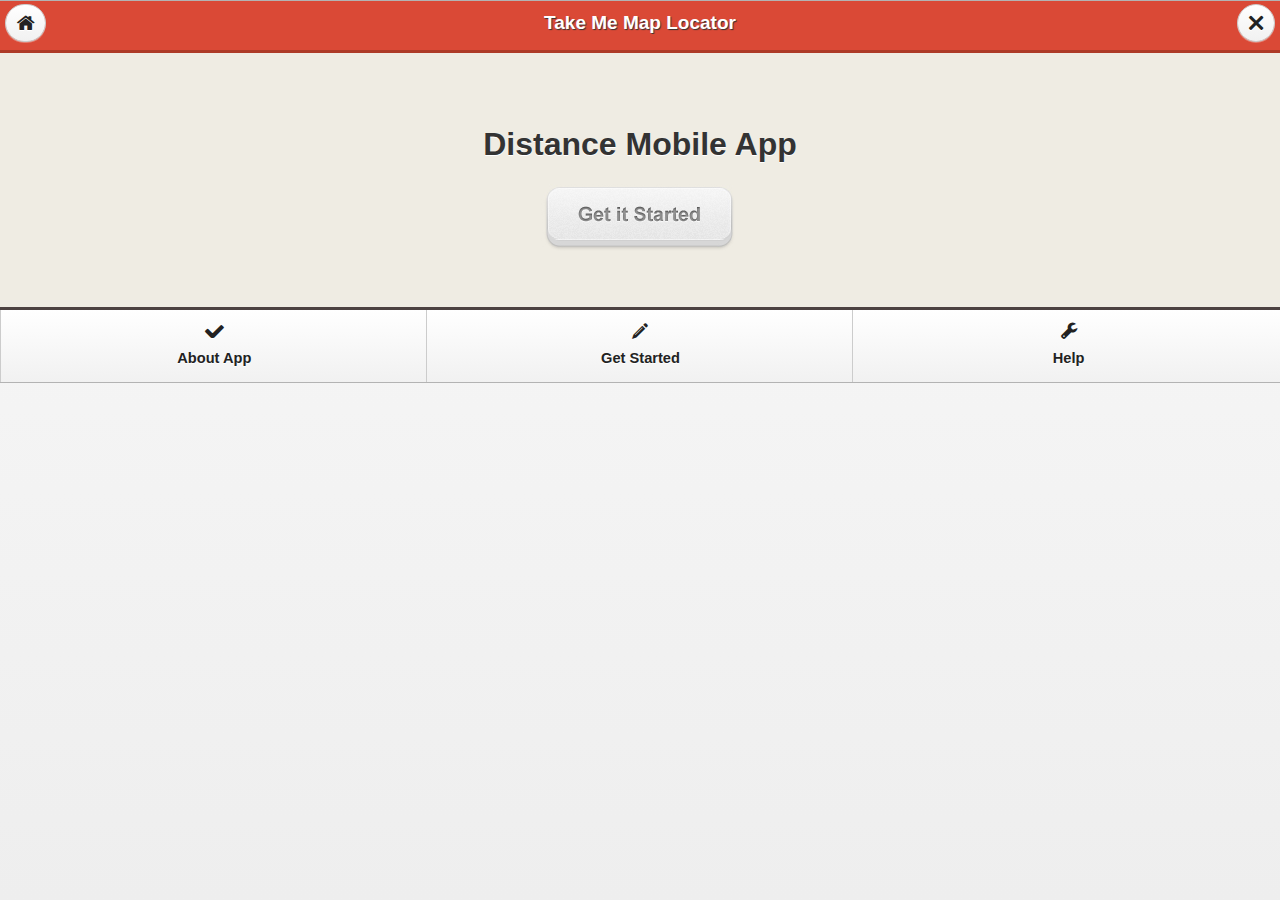
<file: index.html>
<!DOCTYPE html> 
<html> 
<head> 
	<title>Take Me - An HTML5 Direction App</title> 
	<meta name="viewport" content="width=device-width, initial-scale=1"> 
	<link rel="stylesheet" href="css/jquery.mobile-1.2.0.min.css" />
	<link rel="stylesheet" href="css/font-awesome.css" />
	<link rel="stylesheet" href="css/style.css" />
	<script src="js/jquery-1.8.2.min.js"></script>
	<script src="js/jquery.mobile-1.2.0.min.js"></script>
</head> 

<body id="body-paint"> 
	<div class="ui-header ui-bar-c ui-paint" data-role="header">
		<a href="index.html" data-transition="turn"><i class="icon-home"></i></a>
		<h1>Take Me Map Locator</h1>
		<a href="index.html" data-transition="turn"><i class="icon-remove"></i></a>
	</div>
	<div data-role="content" class="content-middle">
		<div class="middle-paint">
			<h1>Distance Mobile App</h1>
			<p><a href="map.php" data-transition="flip"><img src= "css/images/button.jpg" /></a></p>
		</div>
	</div> 
	<div class="ui-paint-footer ui-bar-c" data-role="footer"> 
		<div data-role="navbar" data-iconpos="top">
			<ul>
				<li><a href="#"><i class="icon-ok"></i><h3>About App</h3></a></li>
				<li><a href="map.php"><i class="icon-pencil"></i><h3>Get Started</h3></a></li>
				<li><a href="#"><i class="icon-wrench"></i><h3>Help</h3></a></li>
			</ul>
		</div><!-- /navbar -->
	</div> 
</body>

</html>
</file>
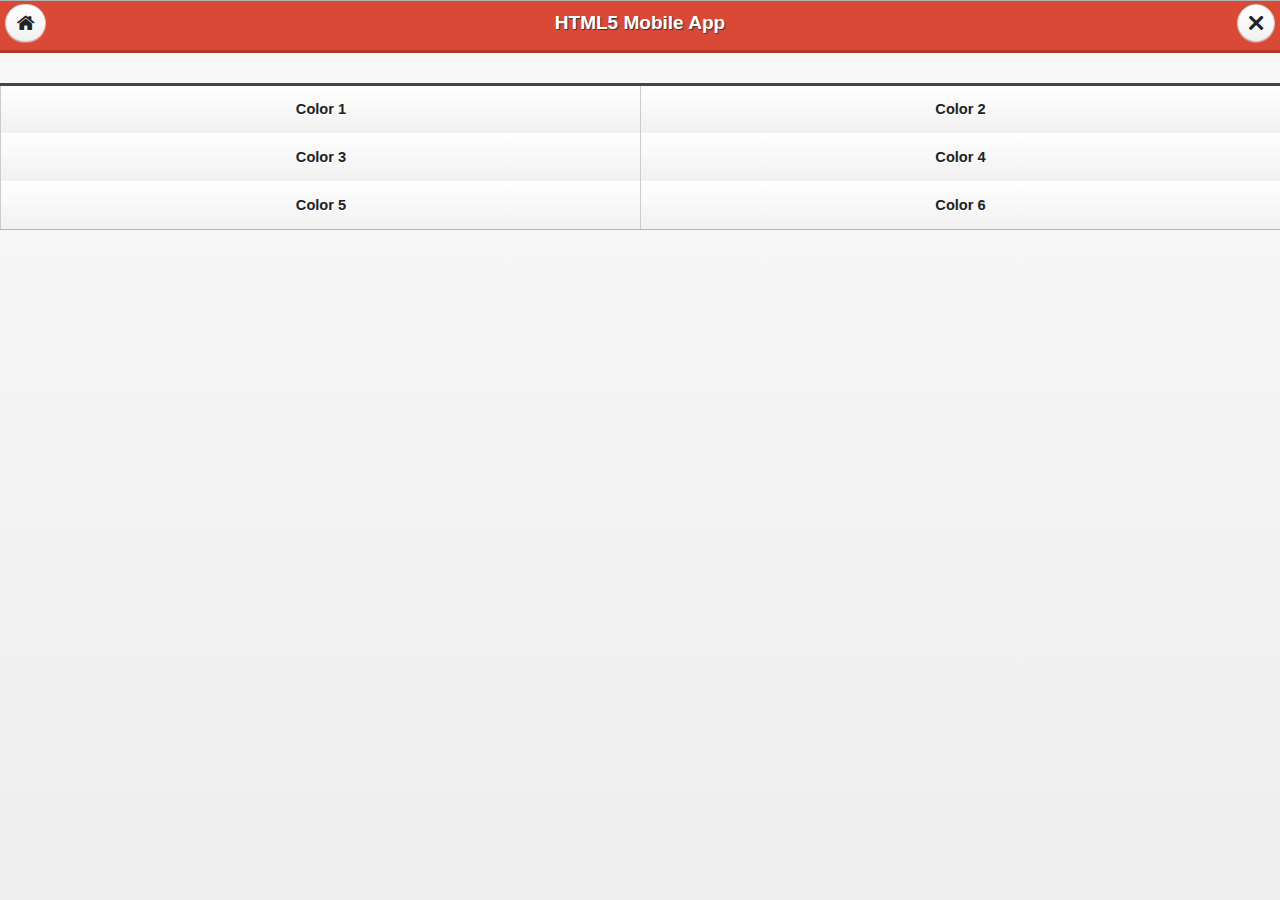
<file: map.html>
<!DOCTYPE html> 
<html> 
<head> 
	<title>A Drawing Application</title> 
	<meta name="viewport" content="width=device-width, initial-scale=1"> 
	<link rel="stylesheet" href="css/jquery.mobile-1.2.0.min.css" />
	<link rel="stylesheet" href="css/font-awesome.css" />
	<link rel="stylesheet" href="css/style.css" />
	<script src="js/jquery-1.8.2.min.js"></script>
	<script src="js/jquery.mobile-1.2.0.min.js"></script>
</head> 

<body id="body-paint"> 
	<div class="ui-header ui-bar-c ui-paint" data-role="header">
		<a href="index.html" data-transition="slidefade"><i class="icon-home"></i></a>
		<h1>HTML5 Mobile App</h1>
		<a href="index.html" data-transition="slidefade"><i class="icon-remove"></i></a>
	</div>
	<div class="middle-canvass" data-role="content">

	</div>
	<div class="ui-paint-footer ui-bar-c" data-role="footer"> 
		<div data-role="navbar" data-iconpos="top">
			<ul>
				<li><a href="#"><h3>Color 1</h3></a></li>
				<li><a href="#"><h3>Color 2</h3></a></li>
				<li><a href="#"><h3>Color 3</h3></a></li>
				<li><a href="#"><h3>Color 4</h3></a></li>
				<li><a href="#"><h3>Color 5</h3></a></li>
				<li><a href="#"><h3>Color 6</h3></a></li>
			</ul>
		</div><!-- /navbar -->
	</div> 
</body>

</html>
</file>
<file: css/style.css>
body.ui-mobile-viewport{}
body#body-paint{
	background: linear-gradient(#efece3, #efece3) repeat scroll 0 0 #efece3 !important;
}
.ui-paint{
    background: none repeat scroll 0 0 #da4936;
    border-bottom: 3px solid #ad3a27;
    color: #FFFFFF;
}
.ui-paint h1{
    color: #FFFFFF;
    font-size: 19px !important;
    text-shadow: 1px 1px 1px #333333;
}
.ui-paint-footer{
    background: none repeat scroll 0 0 #423837;
    border-top: 3px solid #4c4241;
}
.ui-btn-active{
	background: linear-gradient(#423837, #423837) repeat scroll 0 0 #423837;
	border: 1px solid #423837;
}
.ui-btn-corner-all{border-radius: 24px 24px 24px 24px;}
.ui-paint i{font-size: 19px;}
.ui-paint-footer i{font-size: 21px;}
.ui-paint-footer h3{margin: 6px 0;}
.content-middle{
    background: none repeat scroll 0 0 #EFECE3;
    padding: 52px 15px;}
.middle-paint{
    text-align: center;
    width: 100%;
}
.middle-paint p{margin:0; }
.middle-canvass{

}
#map_canvas{position: fixed !important;}
</file>
